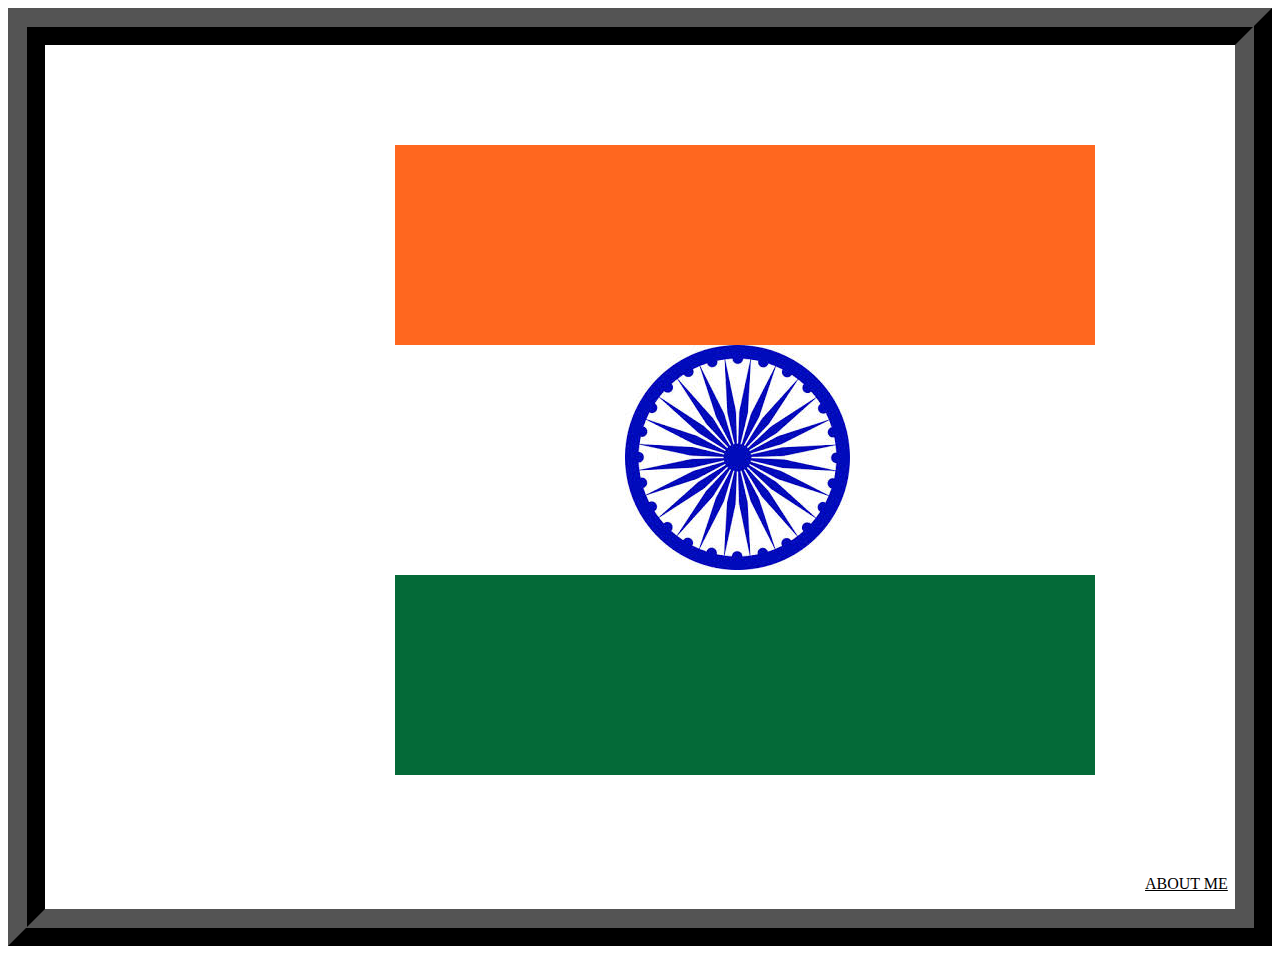
<file: index.html>
<!DOCTYPE html>
<html lang="en">

<head>
    <meta charset="UTF-8">
    <link rel="stylesheet" href="style.css" />
    <title>India Flag</title>

</head>

<body id="curve">
    <div class="orange">

    </div>
    <div class="white">
        <img class="blue" src="./assets/chakara.jpeg" />
    </div>
    <div class="green">

    </div>
    <a href="./fun.html">ABOUT ME</a>
</body>


</p>

</html>
</file>
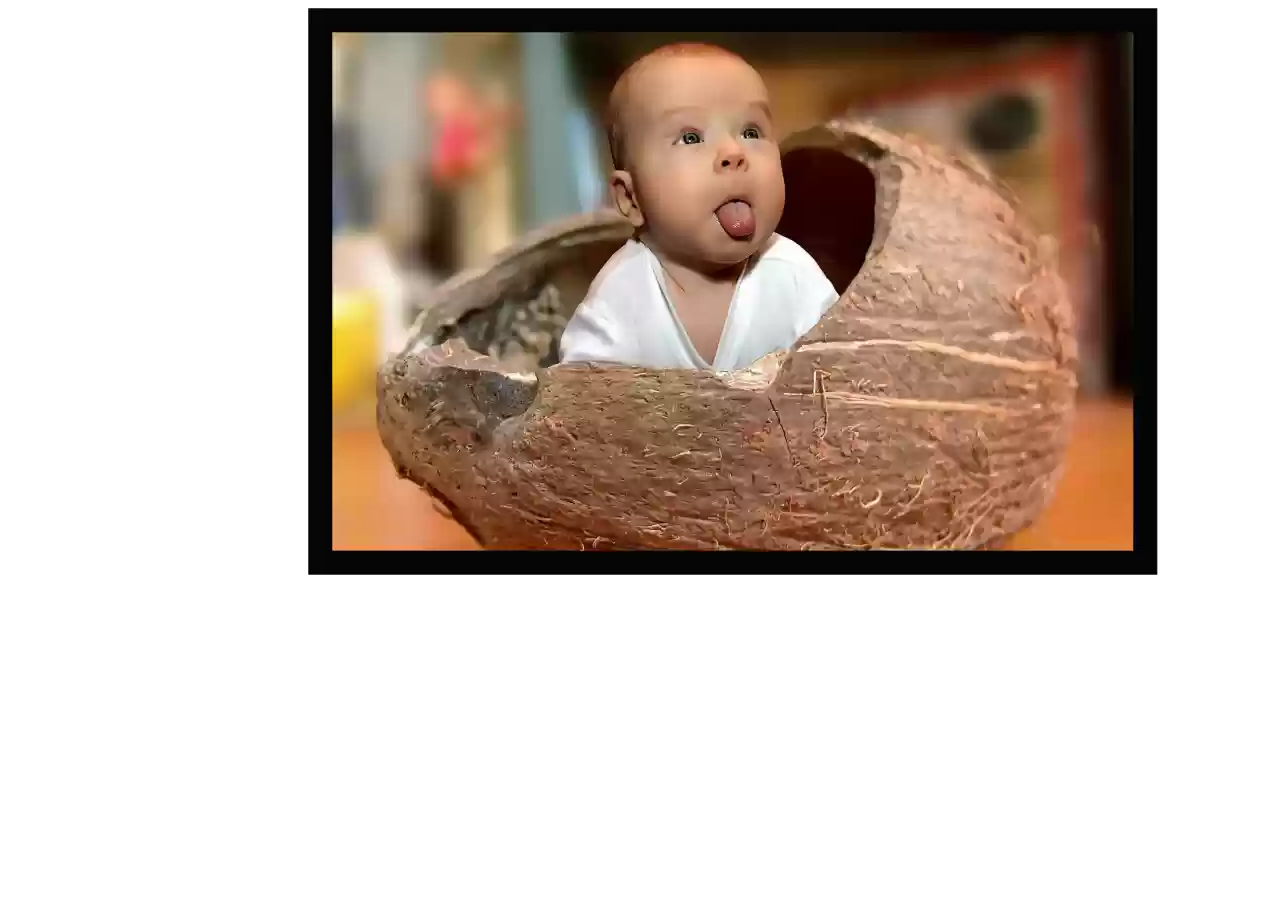
<file: fun.html>
<!DOCTYPE html>
<html lang="en">

<head>
    <meta charset="UTF-8">
    <meta name="viewport" content="width=device-width, initial-scale=1.0">
    <link rel="stylesheet" href="style.css" />
    <title>Comdey</title>
</head>

<body>
    <img class="mom" src="./assets/comdey.webp" />
</body>

</html>
</file>
<file: style.css>
.orange {
    background-color: #FF671F;
    height: 200px;
    width: 700px;
    margin-left: 350px;
    margin-top: 100px;
}

.white {
    background-color: #FFFFFF;
    height: 230px;
    width: 700px;
    margin-left: 350px;
}

.green {
    background-color: #046A38;
    height: 200px;
    width: 700px;
    margin-left: 350px;
    margin-bottom: 100px;
}

.blue {
    margin-left: 230px;
}

#curve {
    border: 10mm ridge black;
}

a {
    margin-left: 1100px;
    color: black;
}

.mom {
    margin-left: 300px;
}
</file>
